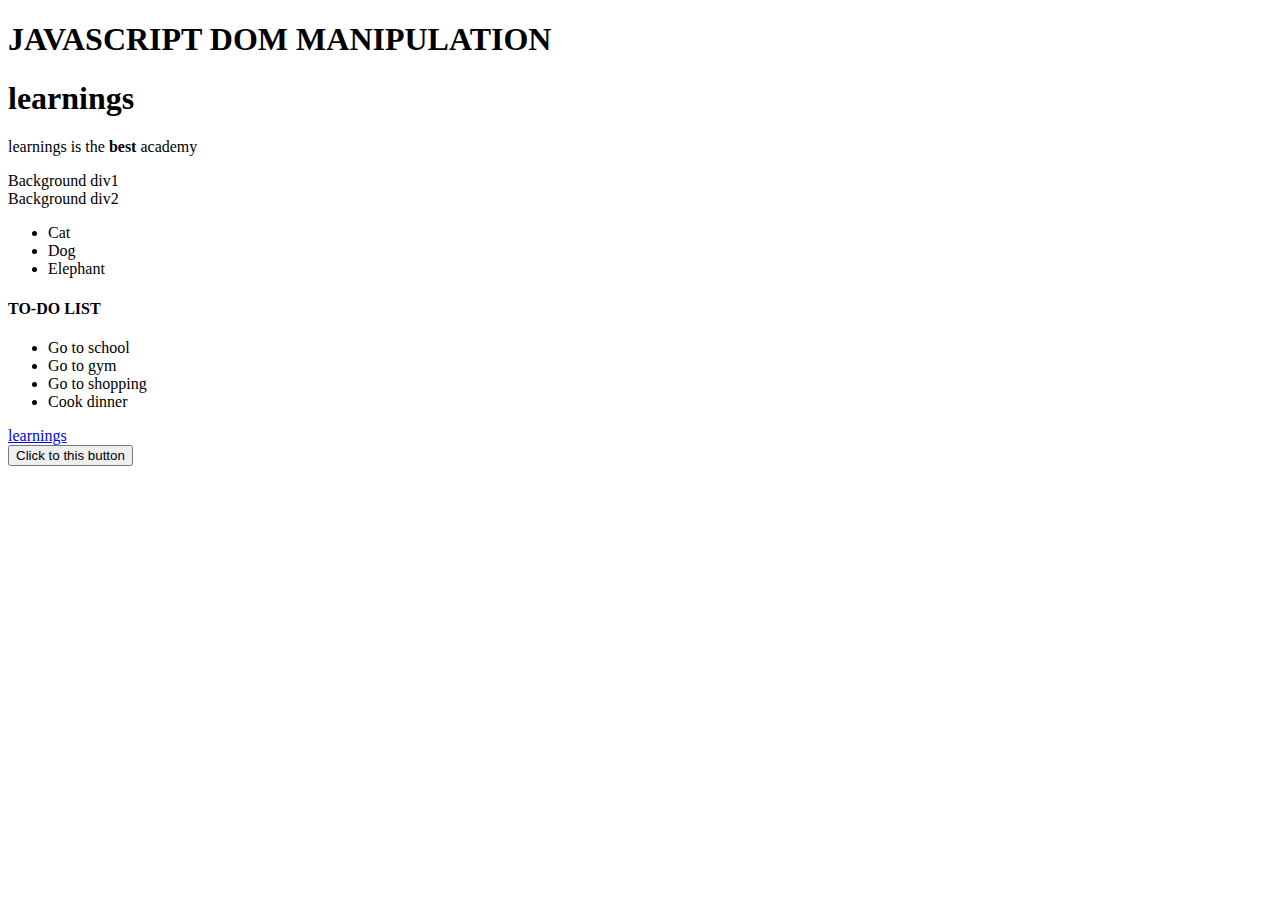
<file: JS_DOM/index.html>
<!DOCTYPE html>
<html lang="en">
  <head>
    <meta charset="UTF-8">
    <meta name="viewport" content="width=device-width, initial-scale=1.0">
    <title>MY DOM LEARNINGS IN JS</title>
    <style type="text/css">
      .addClass {
        width: 300px;
        height: 20px;
        background: red;
        color: white;
        border: 10px solid black;
      }

      .toggleBackground {
        background-color: red;
        color: white;
      }

      .okay {
        text-decoration: line-through;
        color: gray;
      }
    </style>
  </head>
  <body>
    
    <h1 id='Title'>JAVASCRIPT DOM MANIPULATION</h1>
    <h1>learnings</h1>

    <p id="Paragraph">learnings is the <strong>best</strong> academy</p>

    <div class="background">Background div1</div>
    <div class="background">Background div2</div>

    <ul>
      <li>Cat</li>
      <li>Dog</li>
      <li>Elephant</li>
    </ul>

    <h4>TO-DO LIST</h4>

    <ul>
      <li class="todoItem">Go to school</li>
      <li class="todoItem">Go to gym</li>
      <li class="todoItem">Go to shopping</li>
      <li class="todoItem">Cook dinner</li>
    </ul>

    <a href="#">learnings</a>
    <div>
      <button id="btn1">Click to this button</button>
    </div>
    <script src="script.js"></script>
  </body>
</html>
</file>
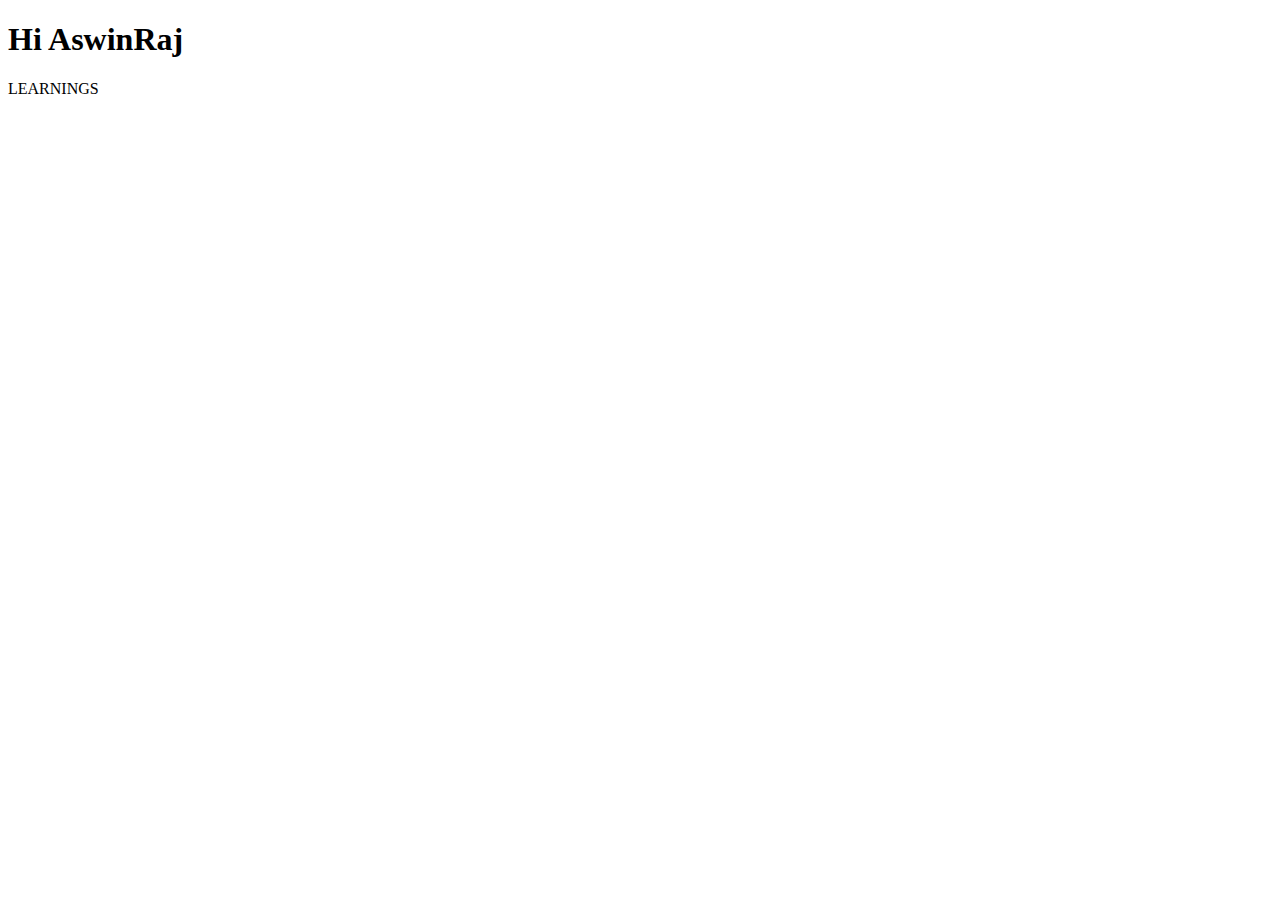
<file: JS_STARTER/index.html>
<!DOCTYPE html>
<html lang="en">
	<head>
		<meta charset="UTF-8" />
		<meta name="viewport" content="width=device-width, initial-scale=1.0" />
		<meta http-equiv="X-UA-Compatible" content="ie=edge" />
		<title>MY LEARNINGS for the github</title>
	</head>

	<body>
		<h1>Hi AswinRaj</h1>
		<p>LEARNINGS</p>
	</body>

	<script src='script.js'></script>
</html>
</file>
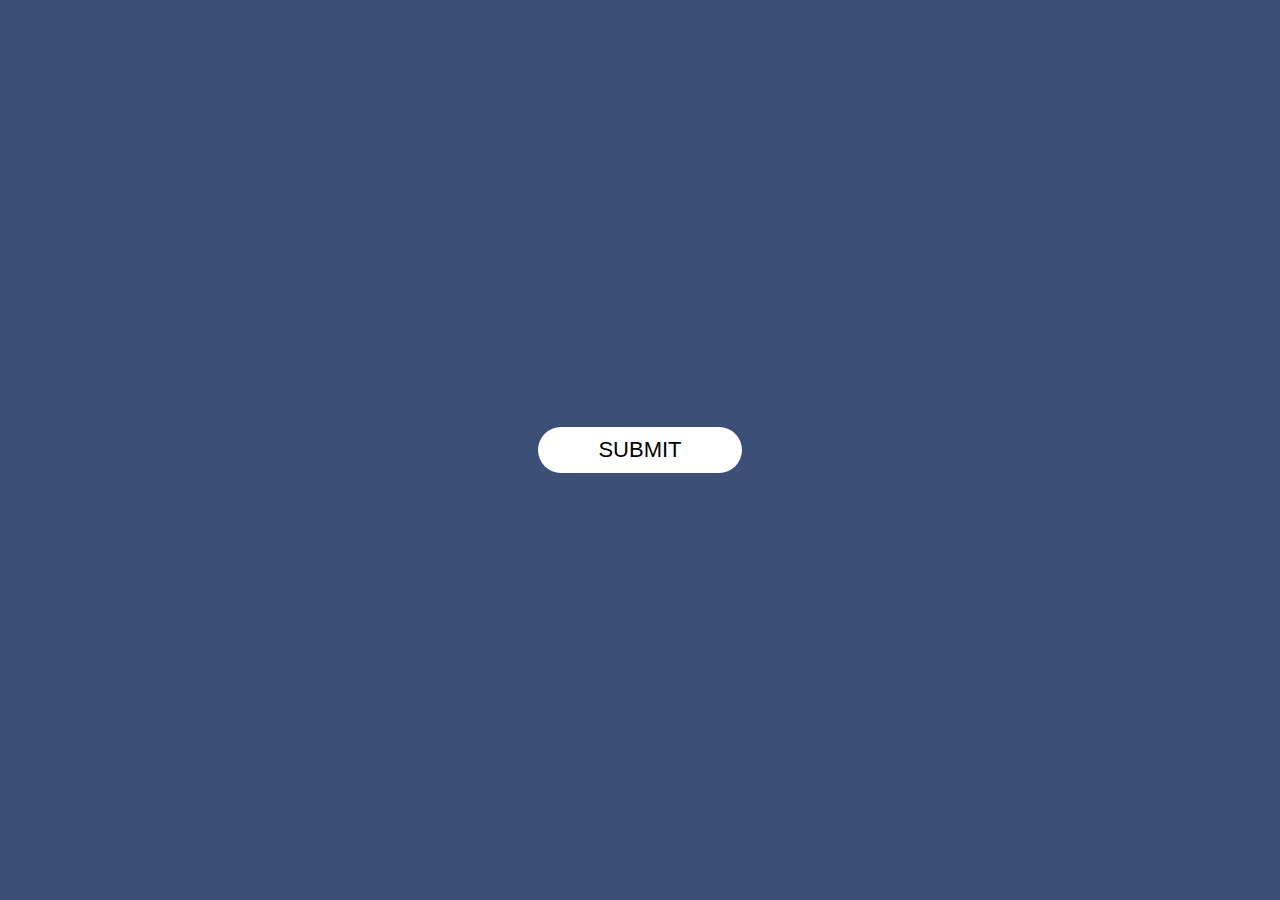
<file: poppup/index.html>
<!DOCTYPE html>
<html lang="en">
<head>
    <meta charset="UTF-8">
    <meta http-equiv="X-UA-Compatible" content="IE=edge">
    <meta name="viewport" content="width=device-width, initial-scale=1.0">
    <link rel="stylesheet" href="style.css">
    <title>Popup</title>
</head>
<body>
    <div class="container">
        <button type="submit" class="btn" onclick="openPopup()">SUBMIT</button>
        <div class="popup" id="popup">
            <img src="tick.png">
            <h2>Thank you! </h2>
            <p>Your message has been successfully submitted,thanks!</p>
            <button type="button" onclick="closePopup()">OK</button>

        </div>

    </div>

    <script>
        let popup= document.getElementById("popup");

        function openPopup(){
            popup.classList.add("open-popup");
        }
        function closePopup(){
            popup.classList.remove("open-popup");
        }
    </script>
</body>
</html>
</file>
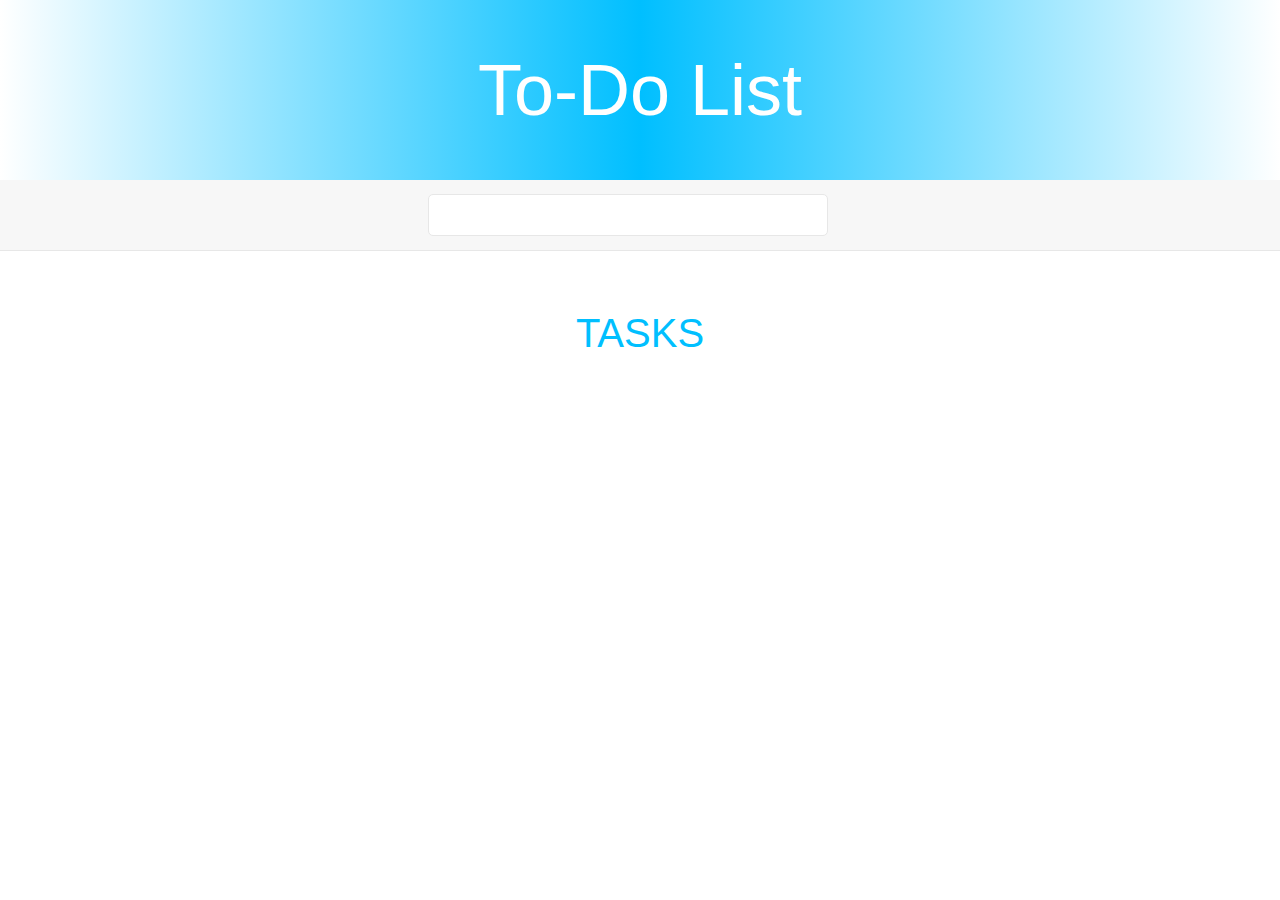
<file: To do App/Final/index.html>
<!DOCTYPE html>
<html lang="en">

<head>
    <meta charset="UTF-8">
    <meta name="viewport" content="width=device-width, initial-scale=1.0">
    <link href="http://code.ionicframework.com/ionicons/2.0.1/css/ionicons.min.css" rel="stylesheet" type="text/css">
    <link type="text/css" rel="stylesheet" href="style.css">
    <title>To-Do List</title>
</head>

<body>

    <div class="top">
        <div class="project">
            <div class="project__title">
                To-Do List
            </div>
        </div>
    </div>

    <div class="bottom">

        <div class="add">
            <div class="add__container">
                <input type="text" class="add__description">
                <button class="add__btn"><i class="ion-ios-checkmark-outline"></i></button>
            </div>
        </div>

        <div class="container clearfix">
            <div class="task">
                <h2 class="task__title">Tasks</h2>
                <div class="task__list">

                    <!--
                    <div class="item clearfix" id="income-0">
                        <div class="item__description">Task Title</div>
                        <div class="right clearfix">
                            <div class="item__done">
                                <button class="item__done--btn">
                                    <i class="ion-ios-checkmark-outline"></i>
                                </button>
                            </div>
                            <div class="item__delete">
                                <button class="item__delete--btn">
                                    <i class="ion-ios-close-outline"></i>
                                </button>
                            </div>
                        </div>
                    </div>  
                    -->

                </div>
            </div>
        </div>

    </div>
    <script src="app.js"></script>
</body>

</html>
</file>
<file: poppup/style.css>
* {
    margin: 0;
    padding: 0;
    box-sizing: border-box;
    font-family: Poppins, sans-serif;
}

.container {
    width: 100%;
    height: 100vh;
    background-color: #3c5077;
    display: flex;
    align-items: center;
    justify-content: center;


}

.btn {
    padding: 10px 60px;
    background: #fff;
    border: 0;
    outline: none;
    cursor: pointer;
    font-size: 22px;
    font-weight: 500;
    border-radius: 30px;

}

.popup {
    width: 400px;
    background: #fff;
    border-radius: 6px;
    position: absolute;
    top: 0;
    left: 50%;
    transform: translate(-50%, -50%) scale(0.1);
    text-align: center;
    padding: 0 30px 30px;
    color: #333;
    visibility: hidden;
    transition: transform 0.4s,top 0.4s;
}
.open-popup{
    visibility: visible;
    top: 50%;
    transform: translate(-50%, -50%) scale(1);

}


.popup img {
    width: 100px;
    margin-top: -50px;
    border-radius: 50%;
    box-shadow: 0 2px 5px rgba(0, 0, 0, 0.2);

}

.popup h2 {
    font-size: 38px;
    font-weight: 500;
    margin: 30px 0 10px;
}

.popup button {
    width: 100%;
    margin-top: 50px;
    padding: 10px 0;
    background: #6fd649;
    color: #fff;
    border: 0;
    outline: none;
    font-size: 18px;
    border-radius: 4px;
    cursor: pointer;
    box-shadow: 0 5px 5px rgba(0, 0, 0, 0.2);
}
</file>
<file: To do App/Final/style.css>
/** GENERAL **/

* {
  margin: 0;
  padding: 0;
  box-sizing: border-box;   
}

.clearfix::after {
  content: "";
  display: table;
  clear: both;
}

body {
  color: #555;
  font-family: Arial, Helvetica, sans-serif;
  font-size: 16px;
  position: relative;
  height: 100vh;
  font-weight: 400; 
  
}

.right {
  float: right;
}

/** TOP **/

.top {
  height: 20vh;
  background-color: #00bfff;
  background-image: linear-gradient(to right, white, #00bfff, white);
  background-size: cover;
  background-position: center;
  position: relative;
}

.project {
  position: absolute;
  width: 350px;
  top: 50%;
  left: 50%;
  transform: translate(-50%, -50%);
  color: #fff;
}

.project__title {
  font-size: 72px;
  text-align: center;
}

/** BOTTOM **/

/* FORM */
.add {
  padding: 14px;
  border-bottom: 1px solid #e7e7e7;
  background-color: #f7f7f7;
}

.add__container {
  margin: 0 auto;
  text-align: center;
}

.add__description {
  border: 1px solid #e7e7e7;
  background-color: #fff;
  color: inherit;
  font-family: inherit;
  font-size: 14px;
  padding: 12px 15px;
  margin-right: 10px;
  border-radius: 5px;
  transition: border 0.3s;
  width: 400px;
}

.add__btn {
  font-size: 40px;
  background: none;
  border: none;
  color: #00bfff;
  cursor: pointer;
  display: inline-block;
  vertical-align: middle;
  line-height: 1.1;
  margin-left: 10px;
}

.add__btn:active {
  transform: translateY(2px);
}

.add__description:focus {
  outline: none;
  border: 1px solid #00bfff;
}

.add__btn:focus {
  outline: none;
}

/* LISTS */
.container {
  margin: 60px auto;
  text-align: center;
}

.task {
  width: 475px;
  margin: auto;
  align-items: center;
}

h2 {
  text-transform: uppercase;
  font-size: 40px;
  font-weight: 400;
  margin-bottom: 15px;
}

.task__title {
  color: #00bfff;
}

.item {
  font-size: 36px;
  padding: 13px;
  border-bottom: 1px solid #e7e7e7;
}

.item:first-child {
  border-top: 1px solid #e7e7e7;
}
.item:nth-child(even) {
  background-color: #f7f7f7;
}

.item__description {
  float: left;
  color: #00bfff;
}

.item__description__done {
  text-decoration: line-through;
  color: #808080;
}

.item__done {
  float: left;
  margin-right: 1vh;
}

.item__done--btn {
  font-size: 36px;
  background: none;
  border: none;
  cursor: pointer;
  display: inline-block;
  line-height: 1;
  display: block;
  color: #008000;
}

.item__done--btn--done {
  color: #808080; 
}

.item__done--btn:focus {
  outline: none;
}

.item__done--btn:active {
  transform: translateY(2px);
}

.item__delete {
  float: left;
  margin-right: 1vh;
}

.item__delete--btn {
  font-size: 36px;
  background: none;
  border: none;
  cursor: pointer;
  display: inline-block;
  line-height: 1;
  display: block;
  color: #ff0000;
}

.item__delete--btn:focus {
  outline: none;
}

.item__delete--btn:active {
  transform: translateY(2px);
}
</file>
